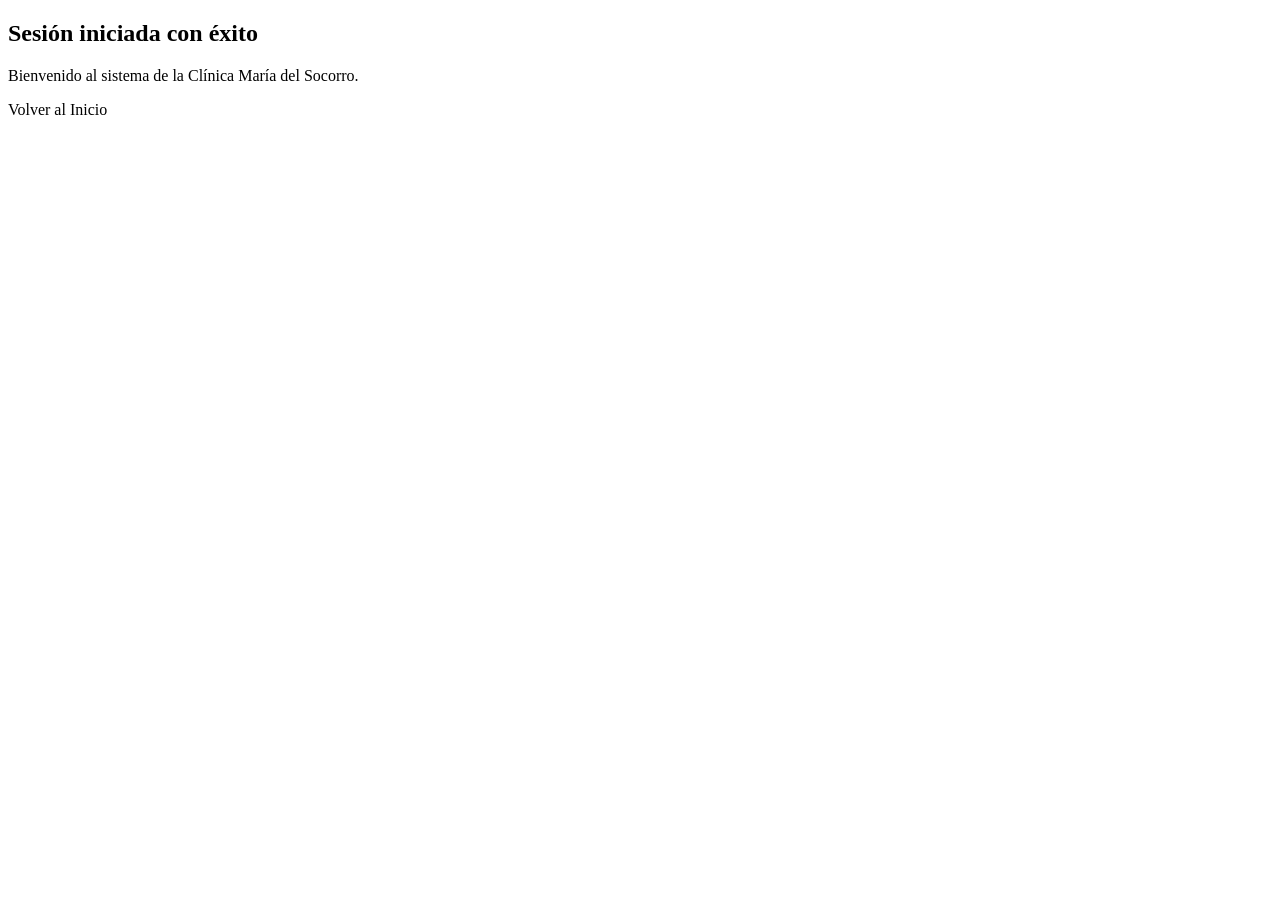
<file: src/main/resources/templates/login-success.html>
<!DOCTYPE html>
<html lang="en">
<head>
    <meta charset="UTF-8">
    <meta name="viewport" content="width=device-width, initial-scale=1.0">
    <title>Document</title>
</head>
<body>
    <div class="container mt-5">
    <div class="alert alert-success">
        <h2>Sesión iniciada con éxito</h2>
        <p>Bienvenido al sistema de la Clínica María del Socorro.</p>
        <a th:href="@{/}" class="btn btn-primary">Volver al Inicio</a>
    </div>
</div>
</body>
</html>
</file>
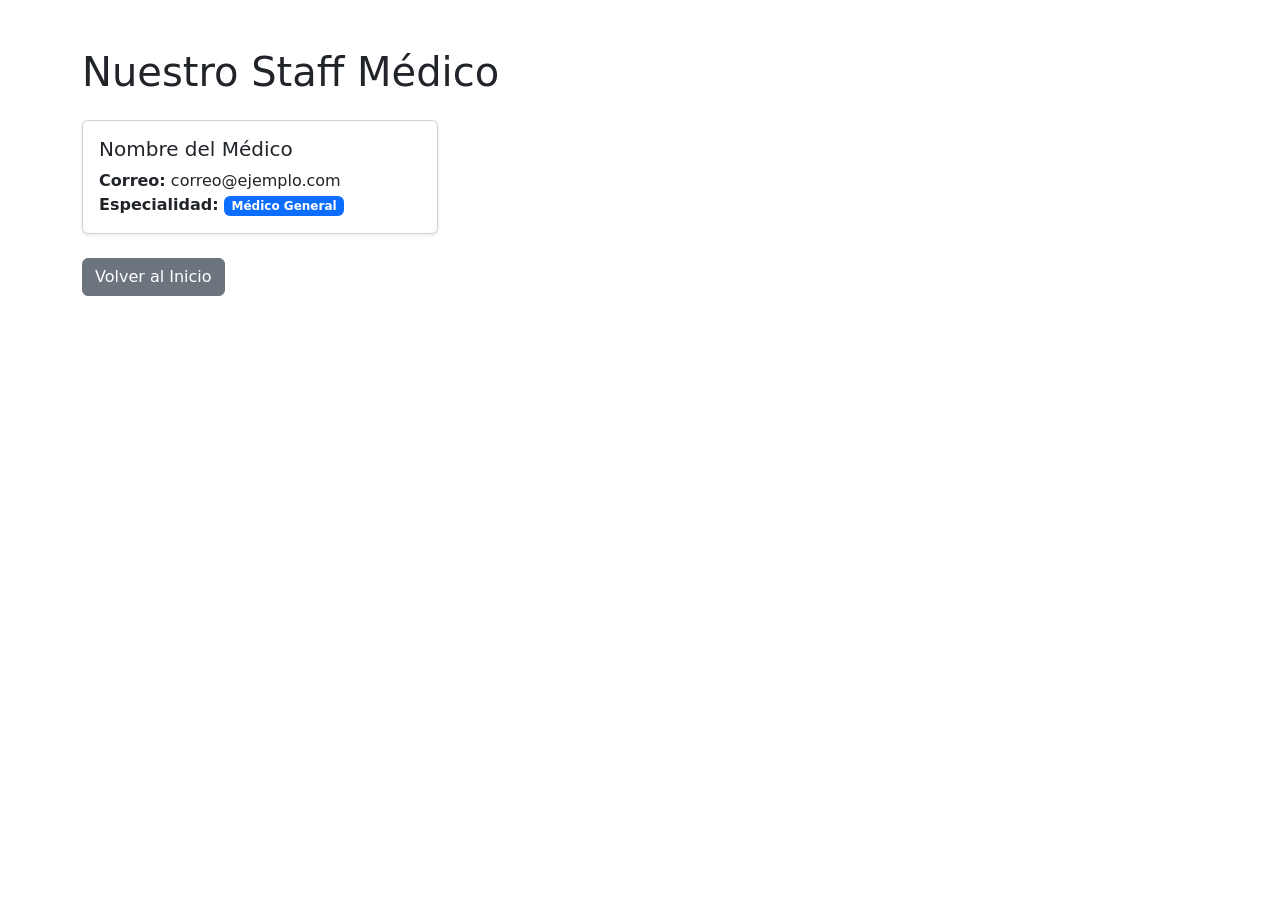
<file: src/main/resources/templates/staff-medico.html>
<!DOCTYPE html>
<html xmlns:th="http://www.thymeleaf.org">
<head>
    <meta charset="UTF-8">
    <title>Staff Médico - Clínica Socorro</title>
    <link rel="stylesheet" href="https://cdn.jsdelivr.net/npm/bootstrap@5.3.0/dist/css/bootstrap.min.css">
</head>
<body class="container mt-5">
    <h1 class="mb-4">Nuestro Staff Médico</h1>
    
    <div class="row">
        <div class="col-md-4" th:each="u : ${medicos}">
            <div class="card mb-4 shadow-sm">
                <div class="card-body">
                    <h5 class="card-title" th:text="${u.persona.nombres + ' ' + u.persona.apellidos}">Nombre del Médico</h5>
                    <p class="card-text">
                        <strong>Correo:</strong> <span th:text="${u.persona.correo}">correo@ejemplo.com</span><br>
                        <strong>Especialidad:</strong> <span class="badge bg-primary">Médico General</span>
                    </p>
                </div>
            </div>
        </div>
    </div>

    <a th:href="@{/}" class="btn btn-secondary">Volver al Inicio</a>
</body>
</html>
</file>
